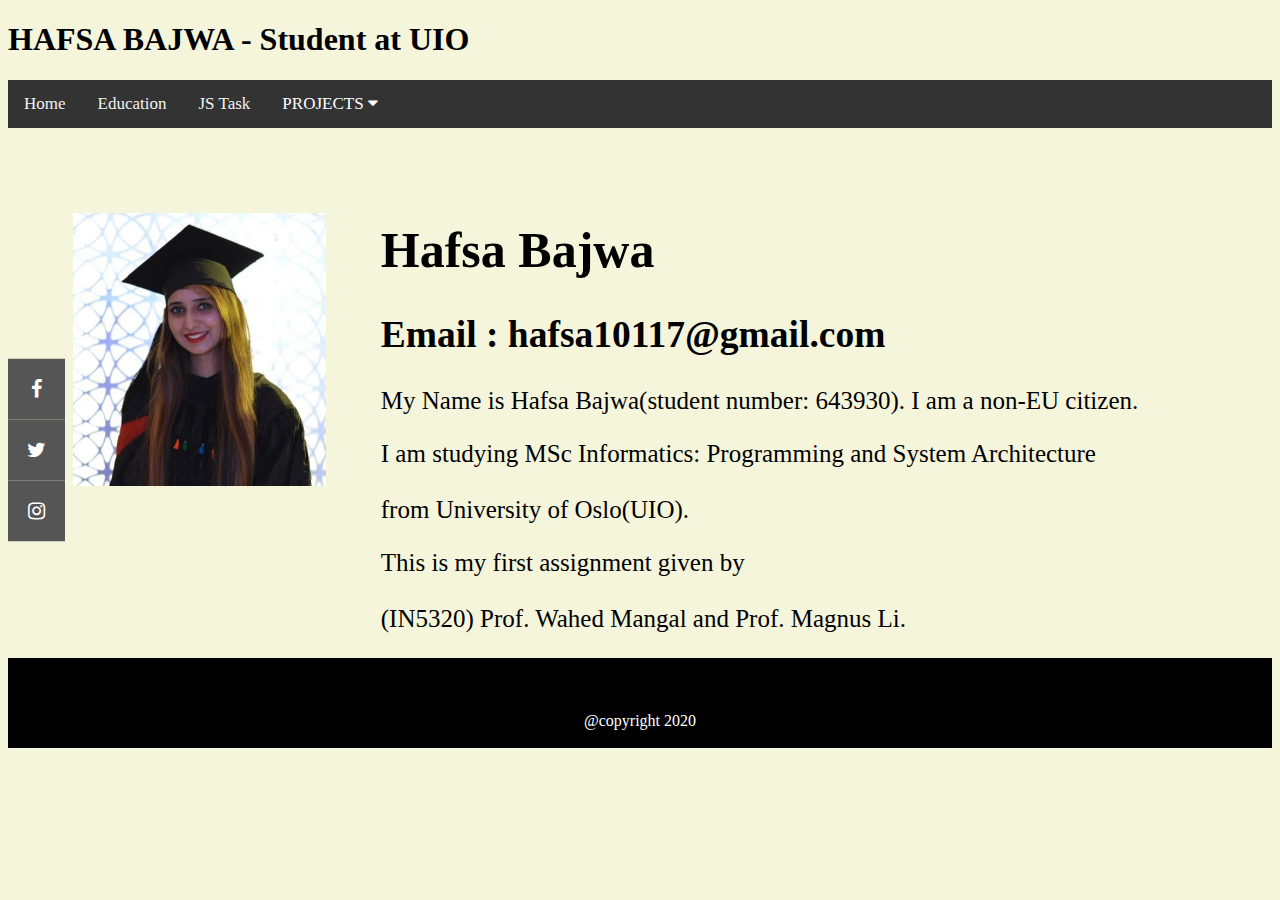
<file: index.html>
<!DOCTYPE html>
<html>
<head>
<title>HAFSA BAJWA</title>
<script src="script.js"></script>

<link rel="stylesheet" href="style.css"> 


<meta name="viewport" content="width=device-width, initial-scale=1">
<link rel="stylesheet" 
href="https://cdnjs.cloudflare.com/ajax/libs/font-awesome/4.7.0/css/font-awesome.min.css">






<h1>HAFSA BAJWA - Student at UIO</h1>

<div class="topnav" id="myTopnav">

  <a href="index.html" class="active">Home</a>
  <a href="edu.html">Education</a>
  <a href="task.html">JS Task</a>
  <div class="dropdown">
    <button class="dropbtn">PROJECTS
      <i class="fa fa-caret-down"></i>
    </button>
    <div class="dropdown-content">
      <a href="desk.html">desktop applications</a>
      <a href="web.html">web applications</a>
    </div>
  </div>
  <a href="javascript:void(0);" class="icon" onclick="myFunc()">&#9776;</a>



</div>
</head>

<body>
  <div class="icon-bar">
  <a href="https://www.facebook.com/hafsabajwa302/"><i class="fa fa-facebook"></i></a> 
  <a href="https://twitter.com/hafsabajwa302"><i class="fa fa-twitter"></i></a> 
  <a href="https://www.instagram.com/hafsabajwa302/"><i class="fa fa-instagram"></i></a>
</div>

<div class="row">
<div class="column">
<img src="pic.PNG" alt="Norway" style="width:100%;">
</div>

<div class="column2"> 
<h1><b>Hafsa Bajwa</b></h1>
<h2>Email : hafsa10117@gmail.com</h2>


<p>My Name is Hafsa Bajwa(student number: 643930). I am a non-EU citizen.</p>
<p>I am studying MSc Informatics: Programming and System Architecture <br/><br/>from University of Oslo(UIO).</p>
<p>This is my first assignment given by<br/><br/>
 (IN5320) Prof. Wahed Mangal and Prof. Magnus Li.</p>


</div>
</div>


<div class="footer">
 <br/><br/><br/>@copyright 2020
  

  </div>
  
</div>

</body>
</html>
</file>
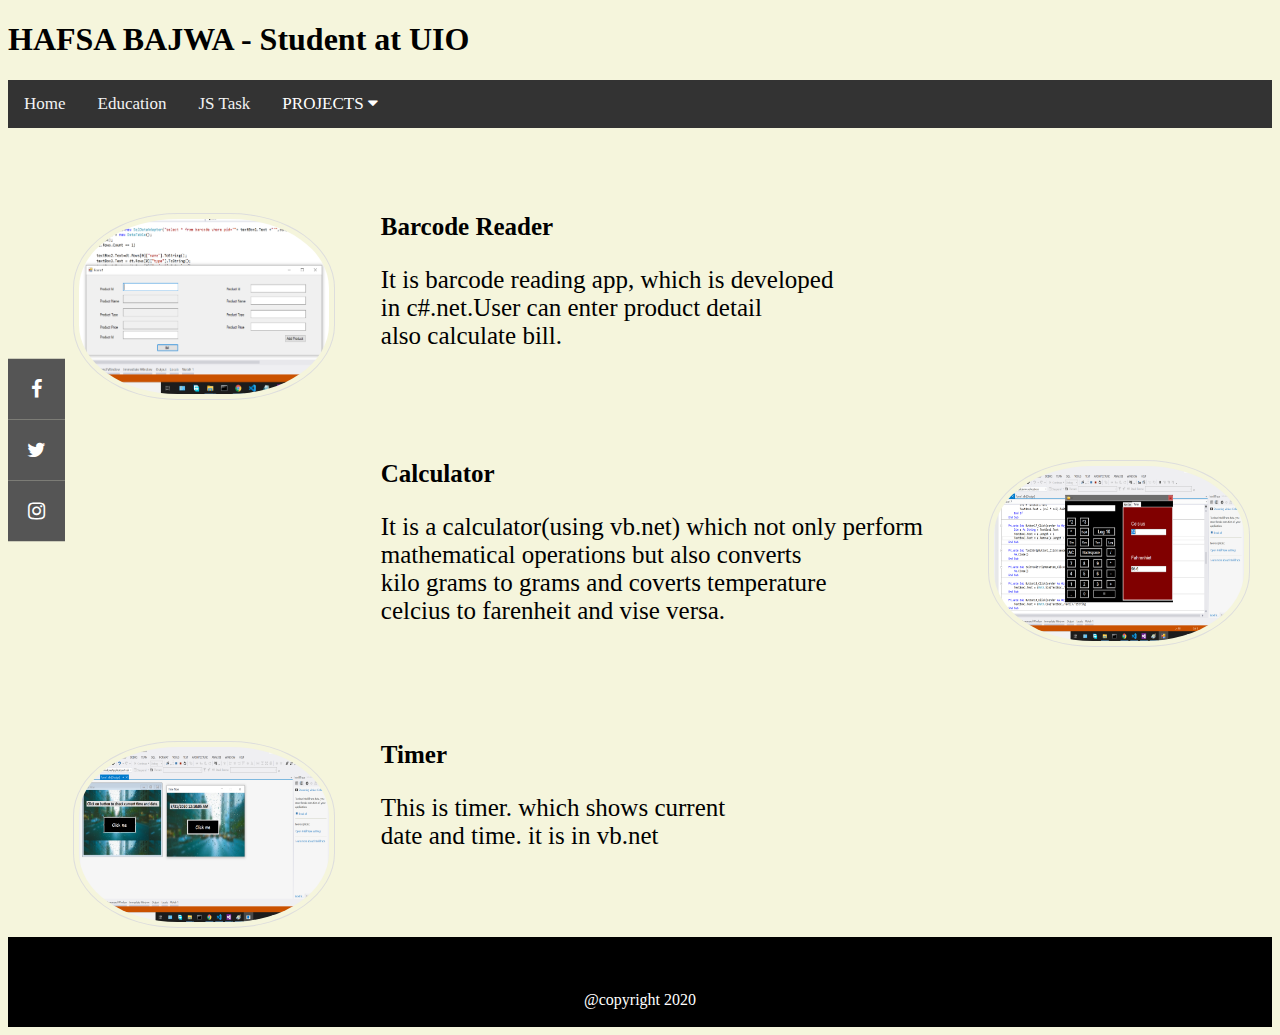
<file: desk.html>
<!DOCTYPE html>
<html>
<head>
<title>HAFSA BAJWA</title>
<script src="script.js"></script>
<link rel="stylesheet" href="style.css"> 


<meta name="viewport" content="width=device-width, initial-scale=1">
<link rel="stylesheet" 
href="https://cdnjs.cloudflare.com/ajax/libs/font-awesome/4.7.0/css/font-awesome.min.css">






<h1>HAFSA BAJWA - Student at UIO</h1>

<div class="topnav" id="myTopnav">

  <a href="index.html" class="active">Home</a>
  <a href="edu.html">Education</a>
  <a href="task.html">JS Task</a>
  <div class="dropdown">
    <button class="dropbtn">PROJECTS
      <i class="fa fa-caret-down"></i>
    </button>
    <div class="dropdown-content">
      <a href="desk.html">desktop applications</a>
      <a href="web.html">web applications</a>
    </div>
  </div>
  <a href="javascript:void(0);" class="icon" onclick="myFunction()">&#9776;</a>



</div>
</head>



<body>
  <div class="icon-bar">
  <a href="https://www.facebook.com/hafsabajwa302/"><i class="fa fa-facebook"></i></a> 
  <a href="https://twitter.com/hafsabajwa302"><i class="fa fa-twitter"></i></a> 
  <a href="https://www.instagram.com/hafsabajwa302/"><i class="fa fa-instagram"></i></a>
</div>


<div class="row">


<div class="column">
<a target="_blank" href="barcode.png">
  <img src="barcode.png" alt="ibrahim"style=" border: 1px solid #ddd; 
  border-radius: 40%;  
  padding: 5px; 
  width: 250px; 
  height: 175px;">
</a>
</div>
<div class="column2">
<p><b>Barcode Reader</b></p>
<p> It is barcode reading app, which is developed<br/> in 
    c#.net.User can enter product detail <br/>also
    calculate bill.</p></div>
<br/> <br/>

<div class="column2">
<p><b>Calculator</b></p>
<p>It is a calculator(using vb.net) which not only perform <br/>
   mathematical operations but also converts  <br/> 
   kilo grams to grams and coverts temperature  <br/>
   celcius to farenheit and vise versa.</p>
</div>

<div class="column" style="float:left;">
<a target="_blank" href="calculator.png">
  <img src="calculator.png" alt="ibrahim"style=" border: 1px solid #ddd; 
  border-radius: 40%;  
  padding: 5px; 
  width: 250px; 
  height: 175px;">
</a>
</div>

<div class="column" style="float:left;">
<a target="_blank" href="TimeNow.png">
  <img src="TimeNow.png" alt="ibrahim"style=" border: 1px solid #ddd; 
  border-radius: 40%;  
  padding: 5px; 
  width: 250px; 
  height: 175px;">
</a>
</div>
<div class="column2">
<p><b>Timer</b></p>
<p>This is timer. which shows current  <br/>
   date and time. it is in vb.net </p></div>

</div>















<div class="footer">
 <br/><br/><br/>@copyright 2020
  

  </di>
  
</div>

</body>
</html>
</file>
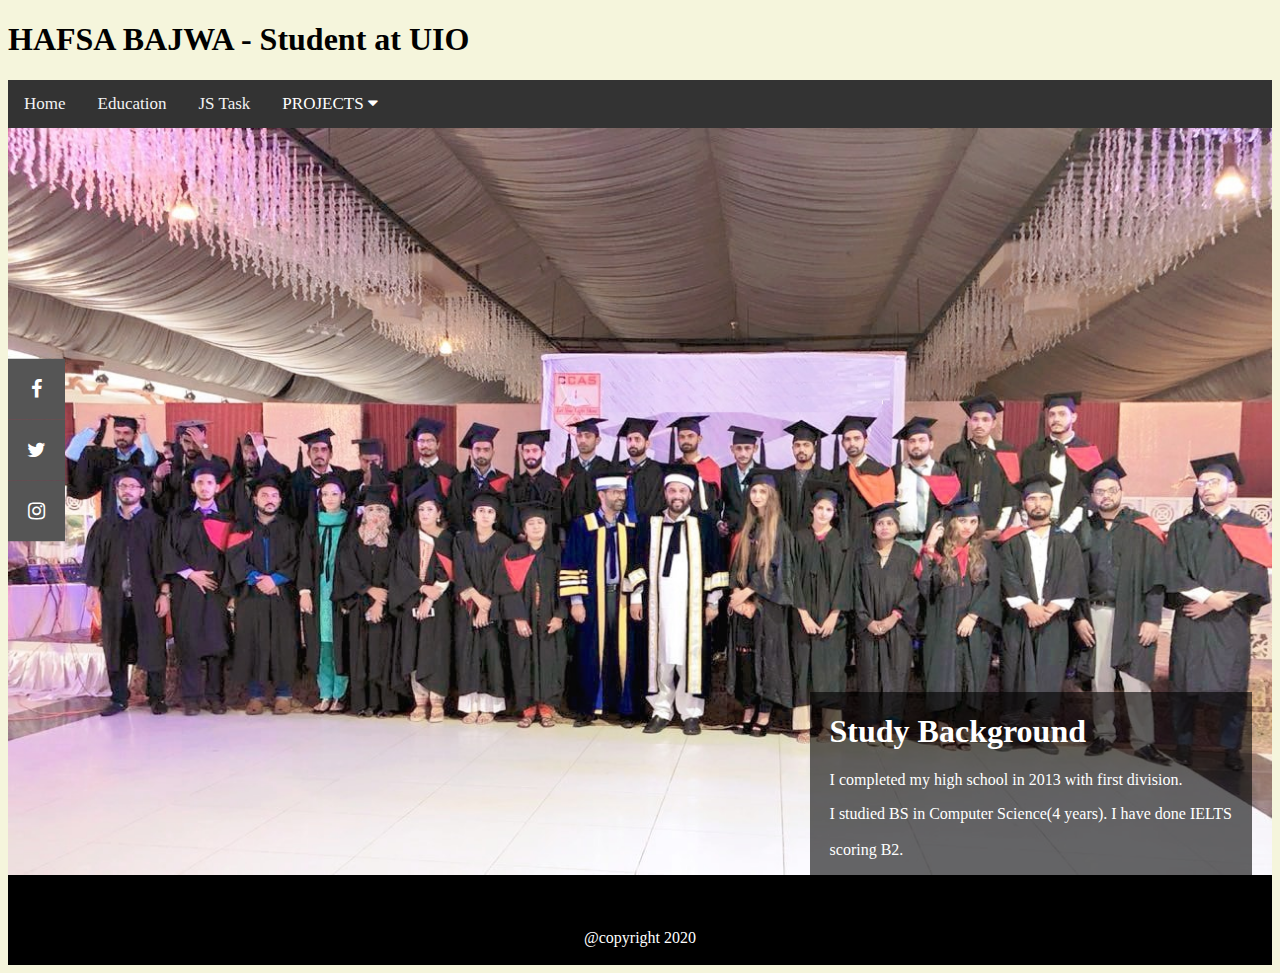
<file: edu.html>
<!DOCTYPE html>
<html>
<head>
<title>HAFSA BAJWA</title>
<script src="script.js"></script>
<link rel="stylesheet" href="style.css"> 


<meta name="viewport" content="width=device-width, initial-scale=1">
<link rel="stylesheet" 
href="https://cdnjs.cloudflare.com/ajax/libs/font-awesome/4.7.0/css/font-awesome.min.css">






<h1>HAFSA BAJWA - Student at UIO</h1>

<div class="topnav" id="myTopnav">

  <a href="index.html" class="active">Home</a>
  <a href="edu.html">Education</a>
  <a href="task.html">JS Task</a>
  <div class="dropdown">
    <button class="dropbtn">PROJECTS
      <i class="fa fa-caret-down"></i>
    </button>
    <div class="dropdown-content">
      <a href="desk.html">desktop applications</a>
      <a href="web.html">web applications</a>
    </div>
  </div>
  <a href="javascript:void(0);" class="icon" onclick="myFunction()">&#9776;</a>


</div>
</head>

<body>
<div class="container">
  <img src="convo.jpg" alt="Notebook" style="width:100%;">
 
  <div class="icon-bar">
  <a href="https://www.facebook.com/hafsabajwa302/"><i class="fa fa-facebook"></i></a> 
  <a href="https://twitter.com/hafsabajwa302"><i class="fa fa-twitter"></i></a> 
  <a href="https://www.instagram.com/hafsabajwa302/"><i class="fa fa-instagram"></i></a>
  </div>
 
 <div class="text-block">
    <h1>Study Background</h1>
    <p>I completed my high school in 2013 with first division.</p>
    <p>I studied BS in Computer Science(4 years).
     I have done IELTS<br/></br> scoring B2.</p>
  
  </div>
</div>




<div class="footer">
 <br/><br/><br/>@copyright 2020
  

  </div>
  

</body>


</html>
</file>
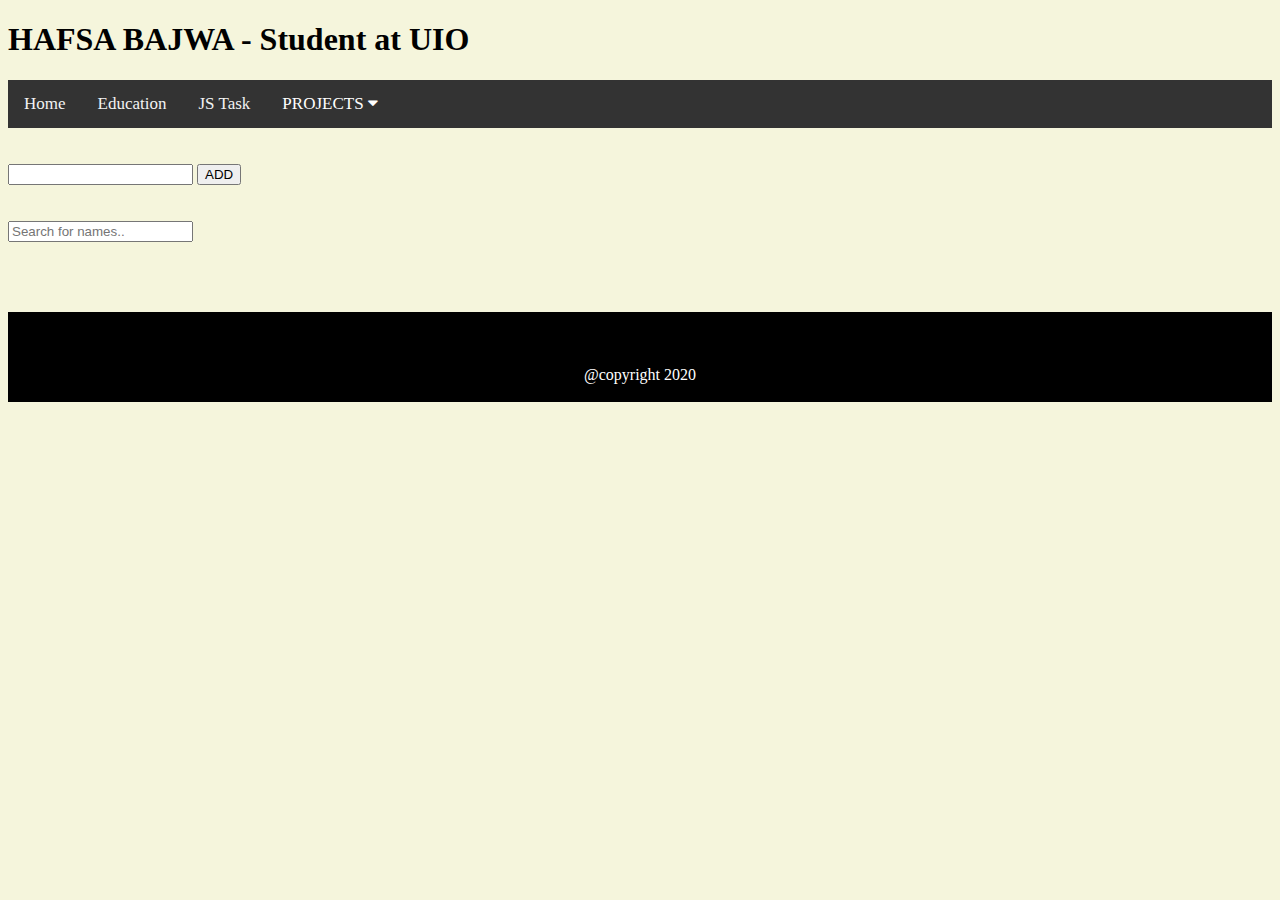
<file: task.html>
<!DOCTYPE html>
<html>
  <head>
    <title>HAFSA BAJWA</title>
    <script src="script.js"></script>
    <link rel="stylesheet" href="style.css" />

    <meta name="viewport" content="width=device-width, initial-scale=1" />
    <link
      rel="stylesheet"
      href="https://cdnjs.cloudflare.com/ajax/libs/font-awesome/4.7.0/css/font-awesome.min.css"
    />

    <h1>HAFSA BAJWA - Student at UIO</h1>

    <div class="topnav" id="myTopnav">
      <a href="index.html" class="active">Home</a>
      <a href="edu.html">Education</a>
      <a href="task.html">JS Task</a>

      <div class="dropdown">
        <button class="dropbtn">
          PROJECTS
          <i class="fa fa-caret-down"></i>
        </button>
        <div class="dropdown-content">
          <a href="desk.html">desktop applications</a>
          <a href="web.html">web applications</a>
        </div>
      </div>
      <a href="javascript:void(0);" class="icon" onclick="myFunc()">&#9776;</a>
    </div>
  </head>
  <body onload="loadData()">
    <br />
    <br />
    <input type="text" id="myText" value="" />
    <button onclick="myJsFunction()">ADD</button>
    <br /><br />
    <br />
    <input
      type="text"
      id="myInput"
      onkeyup="find()"
      placeholder="Search for names.."
      title="Type in a name"
    /><br />
    <br />
    <ul id="myList"></ul>
    <br />
    <br />
    <script>
      setInterval(updatePopulation, 3000);
      // localStorage.clear("localData");

      // store references some commonly used nodes in constants
      let myList = document.getElementById("myList");
      const myText = document.getElementById("myText");
      const deleteButton = document.createElement("button");
      async function myJsFunction() {
        fetch(
          `https://d6wn6bmjj722w.population.io/1.0/population/${myText.value}/today-and-tomorrow/`
        )
          .then((Response) => {
            return Response.json();
          })
          .then((data) => {
            //append Text
            const li = document.createElement("li");

            li.appendChild(document.createTextNode(myText.value));
            li.setAttribute("id", myText.value);

            //append Population
            const population = data.total_population[0].population;
            li.appendChild(document.createTextNode(population));

            //append delete button
            const deleteButton = document.createElement("button");
            deleteButton.style.margin = "10px";
            deleteButton.style.color = "red";
            deleteButton.innerHTML = "X";
            li.appendChild(deleteButton);
            // call the del function with the list item
            let str = myText.value + " " + population;
            deleteButton.onclick = () => del(li, str);

            // push data into local storage array
            let arrData = [];
            if (!localStorage.getItem("localData")) {
              arrData.push(str);
              let storageData = localStorage.setItem("localData", arrData);
            } else {
              arrData.push(localStorage.getItem("localData"));
              arrData.push(str);
              let storageData = localStorage.setItem("localData", arrData);
            }

            myList.appendChild(li); // as an argument
            myText.value = "";
          })
          .catch((error) => {
            alert("It is not supported");
          });
      }

      // function behind appended delete button
      function del(li) {
        debugger;
        let str = li.firstChild.data;
        myList.removeChild(li);

        // retrive Data  from locaStorgae =? localData
        let data = localStorage.getItem("localData");
        // convert that data into array
        let arr = data.split(",");
        let index = arr.findIndex((item) => item === str);
        // delete specific element from array on basis of index
        arr.splice(index, 1);
        console.log(arr);
        arr = JSON.stringify(arr);
        localStorage.setItem("localData", arr);
      }

      // population counter
      function updatePopulation() {
        let countryName = [];
        let countryDetail = localStorage.getItem("localData").split(",");
        countryDetail.forEach((item) => {
          let country = item.split(" ")[0];
          countryName.push(country);
        });
        countryName.forEach(iteration);
        function iteration(country, index) {
          fetch(
            `https://d6wn6bmjj722w.population.io/1.0/population/${country}/today-and-tomorrow/`
          )
            .then((Response) => {
              return Response.json();
            })
            .then((data) => {
              const todayPopulation = data.total_population[0].population;
              const tomorrowPopulation = data.total_population[1].population;

              var today = new Date();
              var time =
                today.getHours() +
                ":" +
                today.getMinutes() +
                ":" +
                today.getSeconds();

              const today1 = new Date();
              const tomorrow = new Date(today1);

              tomorrow.setHours(0, 0, 0, 0);
              tomorrow.setDate(tomorrow.getDate() + 1);

              let diff = tomorrow - today;
              let timeDifference = Math.ceil(diff / 1000);

              let finalPopulation =
                (tomorrowPopulation - todayPopulation) / timeDifference;

              let people =
                todayPopulation + Math.floor(todayPopulation * finalPopulation);
              let finalString = country + " " + people;

              const countryNode = document.createTextNode(finalString);

              const li = document.createElement("li");
              li.appendChild(document.createTextNode(finalString));
              li.setAttribute("id", country);
              //append delete button
              const deleteButton = document.createElement("button");
              deleteButton.style.margin = "10px";
              deleteButton.style.color = "red";
              deleteButton.innerHTML = "X";
              li.appendChild(deleteButton);
              // call the del function with the list item

              deleteButton.onclick = () => del(li, finalString);

              var item = document.getElementById("myList");

              // Replace the first child node of <ul> with the newly created text node
              item.replaceChild(li, item.childNodes[index]);
            })
            .catch((error) => {
              alert("It is not supported");
            });
        }
      }
      function loadData() {
        const deleteButton = document.createElement("button");
        let data = localStorage.getItem("localData");
        if (data == null) return;
        data = data.split(",");
        data.forEach((item) => {
          const li = document.createElement("li");
          li.appendChild(document.createTextNode(item));
          li.setAttribute("id", item.split(" ")[0]);

          const deleteButton = document.createElement("button");
          deleteButton.style.margin = "10px";
          deleteButton.style.color = "red";
          deleteButton.innerHTML = "X";
          li.appendChild(deleteButton);
          deleteButton.onclick = () => del(li); // call the del function with the list item

          myList.appendChild(li); // as an argument
          myText.value = "";
        });
      }

      function find() {
        var input, filter, ul, li, a, i;
        input = document.getElementById("myInput");
        filter = input.value.toUpperCase();
        div = document.getElementById("myList");
        a = div.getElementsByTagName("li");
        for (i = 0; i < a.length; i++) {
          txtValue = a[i].textContent || a[i].innerText;
          if (txtValue.toUpperCase().indexOf(filter) > -1) {
            a[i].style.display = "";
          } else {
            a[i].style.display = "none";
          }
        }
      }
    </script>

    <div class="footer"><br /><br /><br />@copyright 2020</div>
  </body>
</html>
</file>
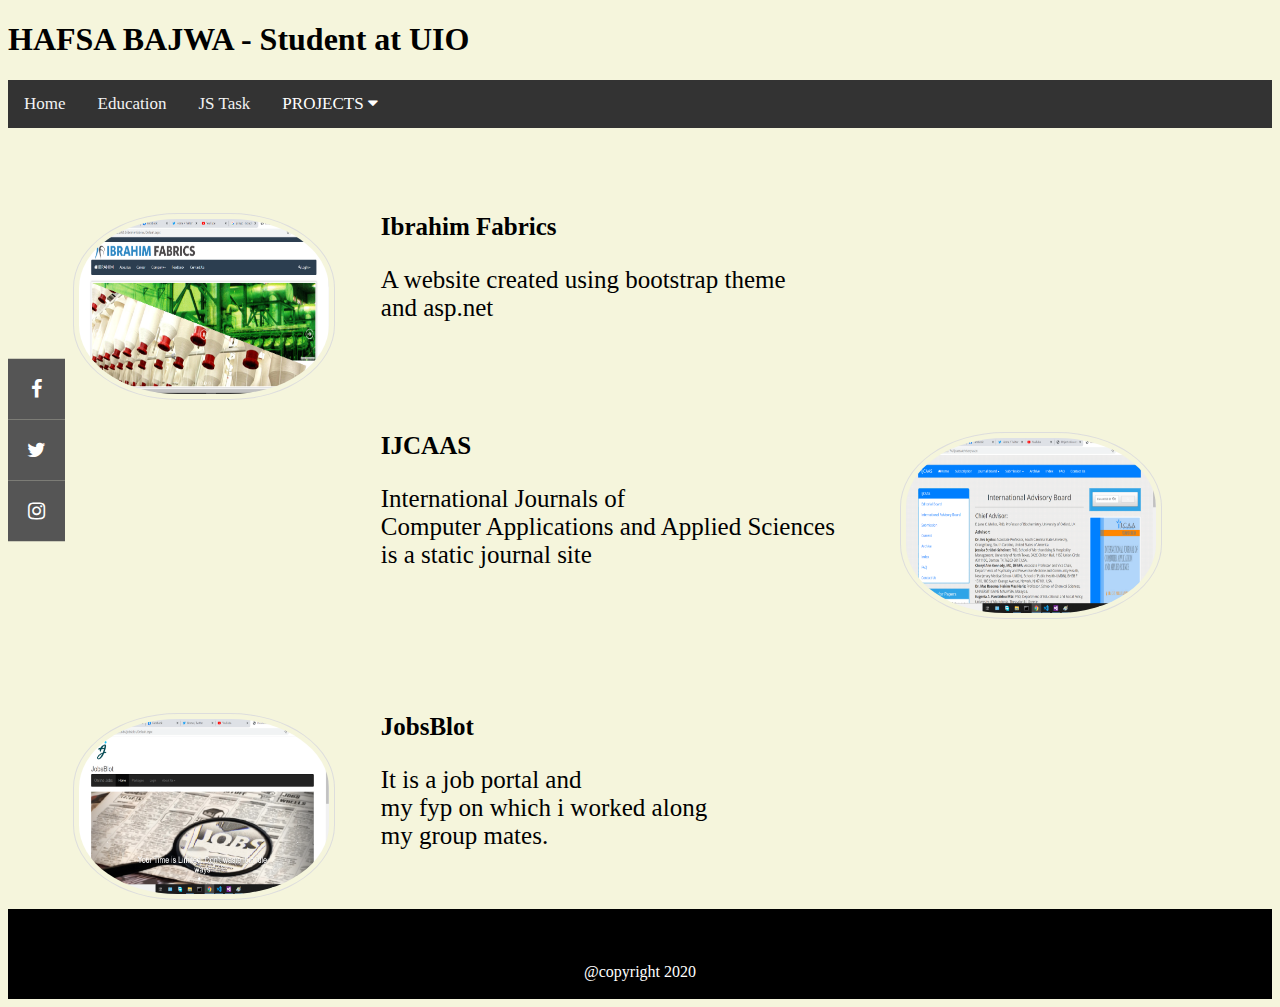
<file: web.html>
<!DOCTYPE html>
<html>
<head>
<title>HAFSA BAJWA</title>
<script src="script.js"></script>
<link rel="stylesheet" href="style.css"> 


<meta name="viewport" content="width=device-width, initial-scale=1">
<link rel="stylesheet" 
href="https://cdnjs.cloudflare.com/ajax/libs/font-awesome/4.7.0/css/font-awesome.min.css">


<h1>HAFSA BAJWA - Student at UIO</h1>

<div class="topnav" id="myTopnav">

  <a href="index.html" class="active">Home</a>
  <a href="edu.html">Education</a>
  <a href="task.html">JS Task</a>
 
  <div class="dropdown">
    <button class="dropbtn">PROJECTS
      <i class="fa fa-caret-down"></i>
    </button>
    <div class="dropdown-content">
      <a href="desk.html">desktop applications</a>
      <a href="web.html">web applications</a>
    </div>
  </div>
  <a href="javascript:void(0);" class="icon" onclick="myFunction()">&#9776;</a>

   </form>
  </div>

</div>
</head>



<body>
  <div class="icon-bar">
  <a href="https://www.facebook.com/hafsabajwa302/"><i class="fa fa-facebook"></i></a> 
  <a href="https://twitter.com/hafsabajwa302"><i class="fa fa-twitter"></i></a> 
  <a href="https://www.instagram.com/hafsabajwa302/"><i class="fa fa-instagram"></i></a>
</div>

<div class="row">


<div class="column">
<a target="_blank" href="if.png">
  <img src="if.png" alt="ibrahim" 
  style=" border: 1px solid #ddd; 
  border-radius: 40%;  
  padding: 5px; 
  width: 250px; 
  height: 175px;">
</a>
</div>
<div class="column2">
<p><b>Ibrahim Fabrics</b></p>
<p> A website created using bootstrap theme<br/>
 and asp.net</p></div>
<br/> <br/>

<div class="column2">
<p><b>IJCAAS</b></p>
<p>International Journals of<br/>
 Computer Applications and Applied Sciences<br/> is a static journal site</p>
</div>

<div class="column" style="float:left;">
<a target="_blank" href="ijcaas.png">
  <img src="ijcaas.png" alt="ibrahim" style=" border: 1px solid #ddd; 
  border-radius: 40%;  
  padding: 5px; 
  width: 250px; 
  height: 175px;">
</a>
</div>

<div class="column" style="float:left;">
<a target="_blank" href="job.png">
  <img src="job.png" alt="ibrahim"style=" border: 1px solid #ddd; 
  border-radius: 40%;  
  padding: 5px; 
  width: 250px; 
  height: 175px;">
  
</a>
</div>
<div class="column2">
<p><b>JobsBlot</b></p>
<p>It is a job portal and <br/>
my fyp on which i worked along <br/>
my group mates.</p></div>

</div>









<div class="footer">
 <br/><br/><br/>@copyright 2020
  

  </div>
  
</div>

</body>
</html>
</file>
<file: style.css>
body{
background-color:beige;
}

/* Container holding the image and the text */

.container {
  position: relative;
  }

  .container img {vertical-align: middle;}

  .container .text-block {
    position: absolute;
    bottom: 0;
    right: 20px;
    background: rgb(0, 0, 0); 
    background: rgba(0, 0, 0, 0.6); /* Black background with 0.5 opacity */
   
    color: white;
    padding-left: 20px;
    padding-right: 20px;
  }


.column {
    float: left;
    margin-top: 80px;
    margin-left: 60px;
    width: 20%;
    padding: 5px;
  }
  .column2 {
     float: left;
     margin-left: 50px;
     margin-top: 60px ;
     font-size: 25px;
  }
  .row::after {
    content: "";
    clear: both;
    display: table;
  } 
 
.icon-bar {
    position: fixed;
  top: 50%;
  -webkit-transform: translateY(-50%);
  -ms-transform: translateY(-50%);
  transform: translateY(-50%);
    
  }
  
  .icon-bar a {
    display: block;
    text-align: center;
    padding: 19px;
    transition: all 0.3s ease;
    color: white;
    font-size: 20px;
    background-color:#555;
  }
  
  .icon-bar a:hover {
    background-color: #000;
  }
  
  .active {
    background-color: #4CAF50;
  }



.topnav {
    background-color: #333;
    overflow: hidden;
    
  }
  
  .topnav a {
    float: left;
    display: block;
    color: #f2f2f2;
    text-align: center;
    padding: 14px 16px;
    text-decoration: none;
    font-size: 17px;
  }
  
  .active {
    background-color: #333;
    color: white;
  }
  
  .topnav .icon {
    display: none;
  }


  
  .dropdown {
    float: left;
    overflow: hidden;
  }
  
  .dropdown .dropbtn {
    font-size: 17px;
    border: none;
    outline: none;
    color: white;
    padding: 14px 16px;
    background-color: inherit;
    font-family: inherit;
    margin: 0;
  }
  
  .dropdown-content {
    display: none;
    position: absolute;
    background-color: #f9f9f9;
    min-width: 160px;
    box-shadow: 0px 8px 16px 0px rgba(0,0,0,0.2);
    z-index: 1;
  }
  
  .dropdown-content a {
    float: none;
    color: black;
    padding: 12px 16px;
    text-decoration: none;
    display: block;
    text-align: left;
  }
  
  .topnav a:hover, .dropdown:hover .dropbtn {
    background-color: #555;
    color: white;
  }
  
  .dropdown-content a:hover {
    background-color: #ddd;
    color: black;
  }
  
  .dropdown:hover .dropdown-content {
    display: block;
  }
  
  @media screen and (max-width: 600px) {
    .topnav a:not(:first-child), .dropdown .dropbtn {
      display: none;
    }
    .topnav a.icon {
      float: right;
      display: block;
    }
  }
  
  @media screen and (max-width: 600px) {
    .topnav.responsive {position: relative;}
    .topnav.responsive a.icon {
      position: absolute;
      right: 0;
      top: 0;
    }
    .topnav.responsive a {
      float: none;
      display: block;
      text-align: left;
    }
    .topnav.responsive .dropdown {float: none;}
    .topnav.responsive .dropdown-content {position: relative;}
    .topnav.responsive .dropdown .dropbtn {
      display: block;
      width: 100%;
      text-align: left;
    }
  }


.containerr {
  position: relative;
  width: 50%;
}

.image {
  width: 100%;
  height: auto;
  size: 500px;
}

img:hover {
  box-shadow: 0 0 2px 1px rgba(0, 140, 186, 0.5);
}

.overlay {
  position: absolute;
  bottom: 0;
  left: 0;
  right: 0;
  background-color: #008CBA;
  overflow: hidden;
  width: 100%;
  height: 100%;
  transform: scale(0);
  transition: .3s ease;
}

.containerr:hover .overlay {
  transform: scale(1);
}

.text {
  color: white;
  font-size: 20px;
  position: absolute;
  top: 50%;
  left: 50%;
  transform: translate(-50%, -50%);
  text-align: center;
}








  .footer {
    left: 0;
    bottom: 0;
    width: 100%;
    background-color: black;
    color: white;
    text-align: center;
    height: 90px;
  }
</file>
